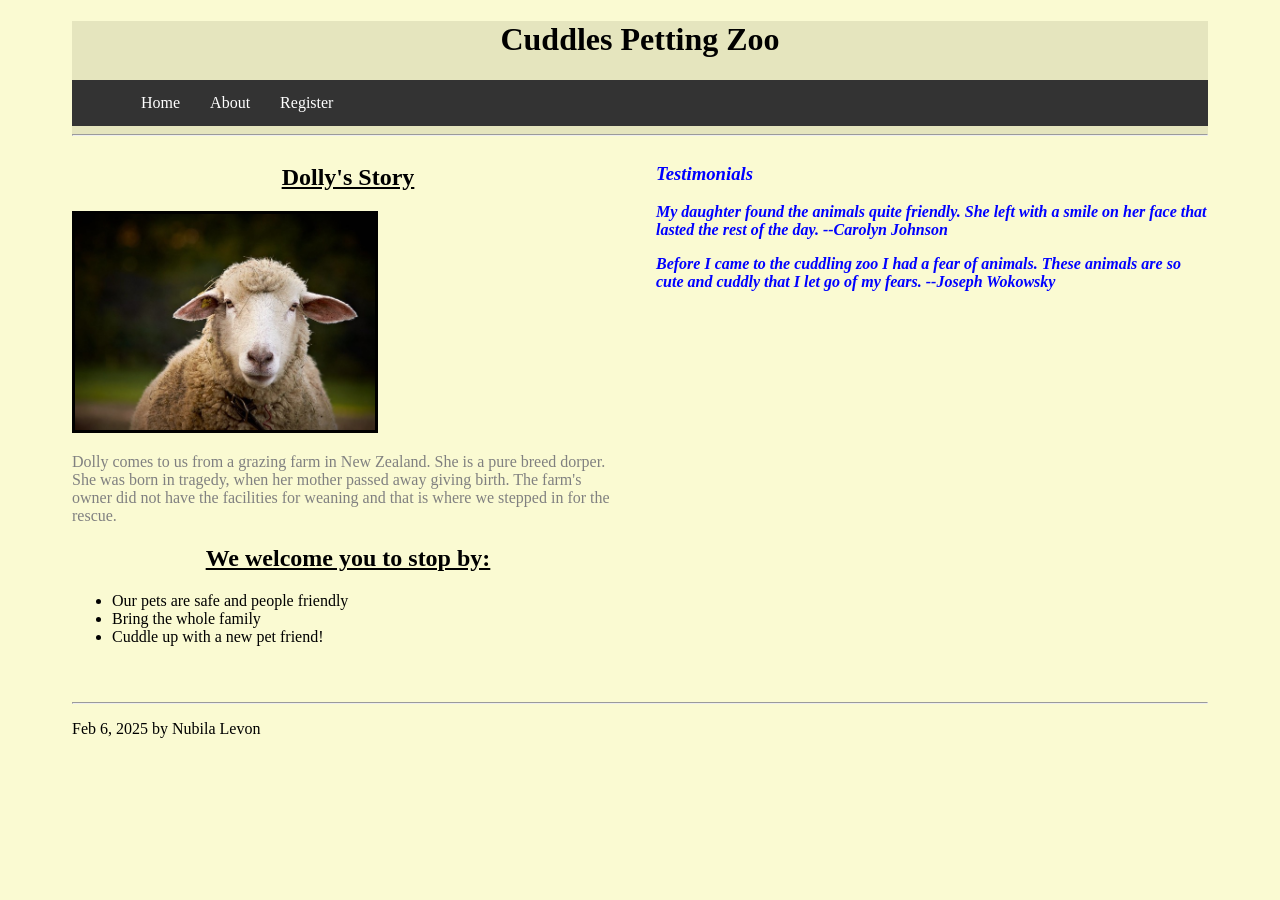
<file: index.html>
<!DOCTYPE html>
<html lang="en">
<head>
    <meta charset="UTF-8">
    <meta name="viewport" content="width=device-width, initial-scale=1.0">
    <title>Cuddles Zoo</title>
    <link rel="stylesheet" href="styles.css">
</head>
<body>
    <!--This is the level 1 heading-->
    <header>
        <h1>Cuddles Petting Zoo</h1>

        <!--The navigation area is implemented using a table with one row.-->
        <!--The pre tag was instrumental in spacing the navigation elements.-->
        <nav>
            <ul>
                <li><a href="index.html">Home</a></li>
                
                <li><a href="about.html">About</a></li>
                
                <li><a href="register.html">Register</a></li>
            </ul> 
        
        </nav>
        <hr>
    </header>

    <!--The main content is here-->
    <main class="home-page">
        <article>

            <h2>Dolly's Story</h2>
            <!--"Sheep" by Dani Mettler is licensed under CC BY-SA 2.0.-->
            <img width=300 src="images/dorper-medium.jpg" alt="picture of a sheep">
            <p>
                Dolly comes to us from a grazing farm in New Zealand. She is a pure breed dorper.
                She was born in tragedy, when her mother passed away giving birth. The farm's 
                owner did not have the facilities for weaning and that is where we stepped in for
                the rescue.
            </p>
    <!--This section uses an unordered list preceded by level 2 header-->
            <section>
                <h2>We welcome you to stop by:</h2>
                <ul>
                    <li>Our pets are safe and people friendly</li>
                    <li>Bring the whole family</li>
                    <li>Cuddle up with a new pet friend!</li>
                </ul>
            </section>
        </article>
    <!--This section uses the aside tag to show two testimonials wrapped in p tags. The header is level 3-->
   
        <aside>
            <h3>Testimonials</h3>
            <p>
                My daughter found the animals quite friendly. She left with a smile on her face that lasted the rest of the day.
                --Carolyn Johnson
            </p>
                
            <p>
                Before I came to the cuddling zoo I had a fear of animals. These animals are so cute and cuddly that I let go of my fears. 
                --Joseph Wokowsky
            </p>
        </aside>
    
    </main>
    <!--The footer shows some information on the author and date-->
    <hr>
    <footer><p> Feb 6, 2025 by Nubila Levon</p></footer>

</body>
</html>
</file>
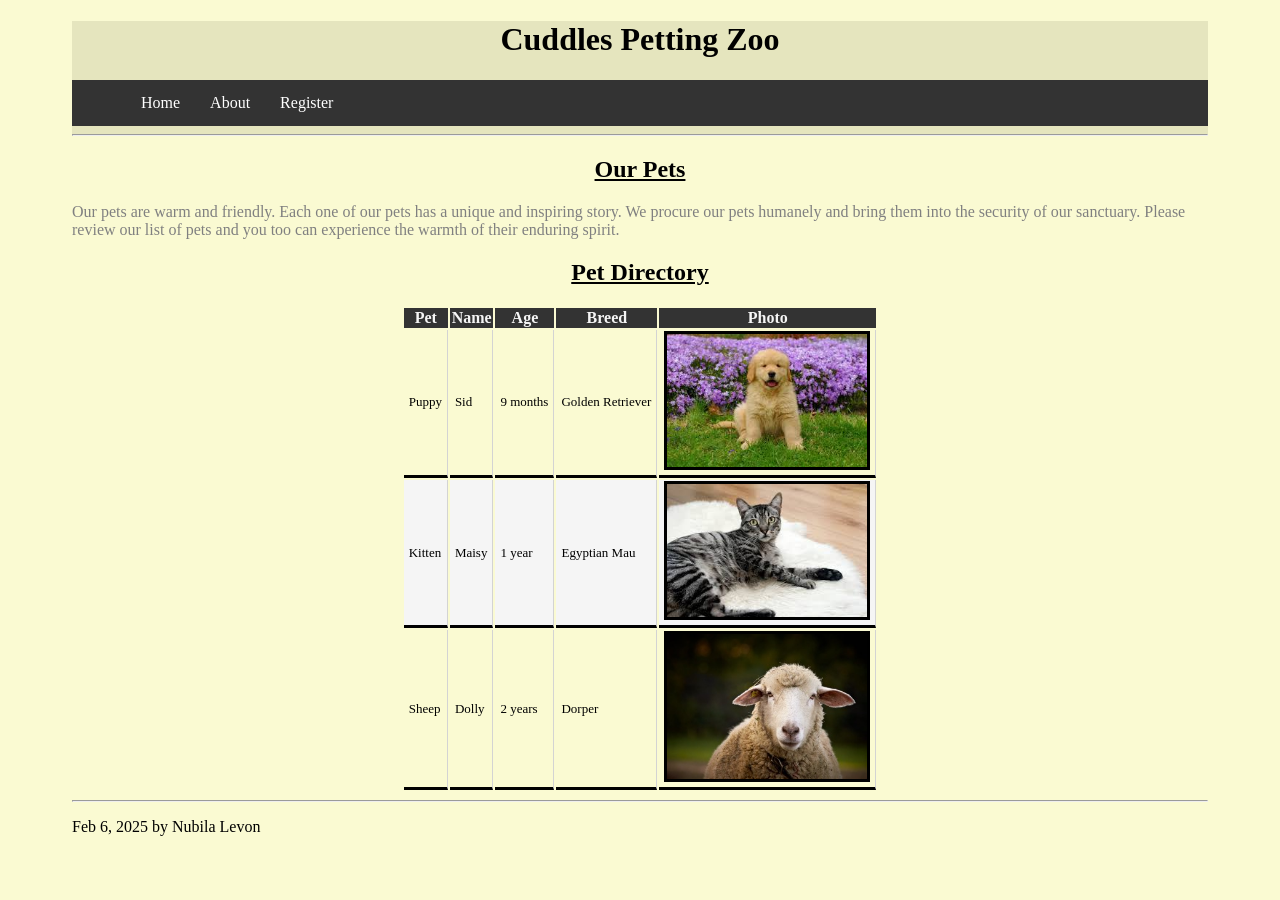
<file: about.html>
<!DOCTYPE html>
<html lang="en">
<head>
    <meta charset="UTF-8">
    <meta name="viewport" content="width=device-width, initial-scale=1.0">
    <title>About Pets</title>
    <link rel="stylesheet" href="styles.css">
</head>
<body>

     <!--This header contains the heading and navigation links-->
     <header>
        <h1>Cuddles Petting Zoo</h1>

        <!--The navigation area is implemented using a list.-->
        <nav>
            <ul>
                <li><a href="index.html">Home</a></li>
                
                <li><a href="about.html">About</a></li>
                
                <li><a href="register.html">Register</a></li>
            </ul> 
       
        </nav>
        <hr>
    </header>
    
    <main>
        <article>
    <!--This is the level heading for the article -->
            <h2>Our Pets</h2>
            <p>
                Our pets are warm and friendly. Each one of our pets has a unique and inspiring story.
                We procure our pets humanely and bring them into the security of our sanctuary. Please 
                review our list of pets and you too can experience the warmth of their enduring spirit.
            </p>

   <!--This section is the table of facts, it has a header row defined. -->
            <section>
                <h2>Pet Directory</h2> 
                <table>
                    <!--This is the table header definitions-->
                    <thead>
                        <tr>
                            <th>Pet</th>
                            <th>Name</th>
                            <th>Age</th>
                            <th>Breed</th>
                            <th>Photo</th>
                        </tr>
                    </thead>
                    <!--This is the body content of the table-->
                    <tbody>
                        <tr>
                            <td>Puppy</td>     
                            <td>Sid</td>
                            <td>9 months</td>
                            <td>Golden Retriever</td>
                            <td><img src="images/golden-retriever.jpg" alt="Golden Retriever puppy sits in the grass in front of purple flowered bush"></td>
                        </tr>
                        <tr>
                            <td>Kitten</td>     
                            <td>Maisy</td>
                            <td>1 year</td>
                            <td>Egyptian Mau</td>
                            <td><img src="images/egyptian-mau.jpg" alt="Egyptian Mau kitty lounging on rug"></td>
                        </tr>
                        <tr>
                            <td>Sheep</td>     
                            <td>Dolly</td>
                            <td>2 years</td>
                            <td>Dorper</td>
                            <td><img src="images/dorper.jpg" alt="Headshot of a white dorper sheep"></td>
                        </tr>
                    </tbody>
                </table>
            </section>
        </article>
    </main>
     <!--The footer shows some information on the author and date-->
     <hr>
     <footer><p> Feb 6, 2025 by Nubila Levon</p></footer>
   
</body>
</html>
</file>
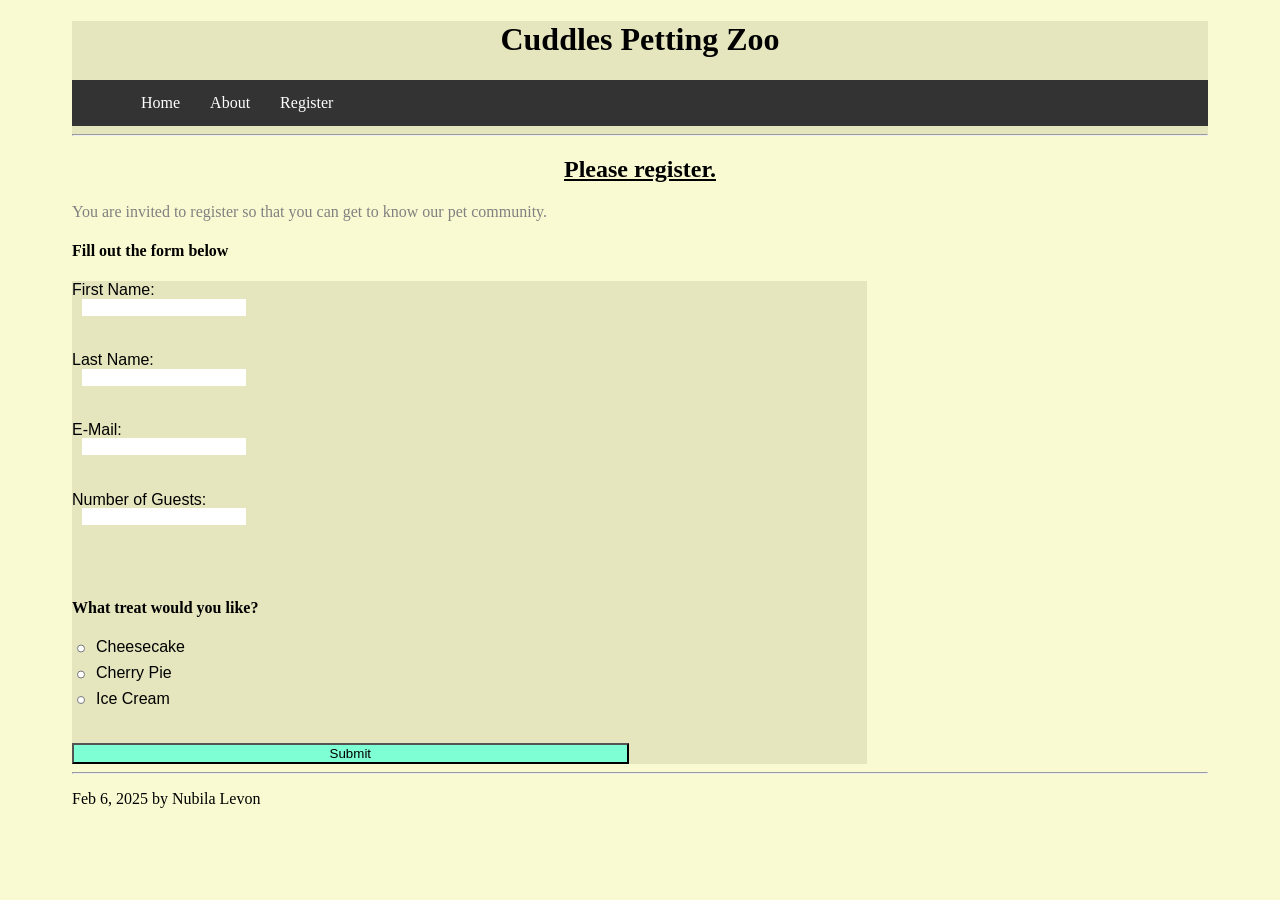
<file: register.html>
<!DOCTYPE html>
<html lang="en">
<head>
    <meta charset="UTF-8">
    <meta name="viewport" content="width=device-width, initial-scale=1.0">
    <title>Registration Form</title>
    <link rel="stylesheet" href="styles.css">
</head>
<body>

    <!--This header contains a level 1 header logo and navigation links.-->
    <header>
        <h1>Cuddles Petting Zoo</h1>

        <!--The navigation area is implemented using a table with one row.-->
    
        <nav>
        
            <ul>
                <li><a href="index.html">Home</a></li>
                
                <li><a href="about.html">About</a></li>
                
                <li><a href="register.html">Register</a></li>
            </ul> 
        
        </nav>
        <hr>
    </header>
    <main>
        <article>
            <h2>Please register.</h2>
            <p>You are invited to register so that you can get to know our 
                pet community.
            </p>
            <!--This section is the form that allows text entry and button selection-->
            <section>
                <h4>Fill out the form below</h4>
                <form>
                    <!--A label precedes each text entry box-->
                    <div class="textboxgroup">
                    <label for="firstname">First Name:</label>
                    <input id="firstname" type="text"><br><br>
                    <label for="lastname">Last Name:</label>
                    <input id="lastname" type="text"><br><br>
                    <label for="email">E-Mail:</label>
                    <input id="email" type="text"><br><br>
                    <label for="guests">Number of Guests:</label>
                    <input id="guests" type="text"><br><br><br>
                    </div>
                    <!--A grouped radio button limits selection to one option-->
                    <h4>What treat would you like?</h4>
                    <div class = "radiogroup">
                    <input type="radio" name="treat" id="cheesecake" value="Cheesecake"/>
                    <label for="cheesecake">Cheesecake</label>
                    <input type="radio" name="treat" id="cherrypie" value="Cherry Pie"/>
                    <label for="cherrypie">Cherry Pie</label>
                    <input type="radio" name="treat" id="icecream" value="Ice Cream"/>
                    <label for="icecream">Ice Cream</label>
                    </div>
                    <!--A submit button for submitting the form-->
                    <br><br>
                    <input type="submit">
                </form>
            </section>
        </article>
    </main>
     <!--The footer shows some information on the author and date-->
     <hr>
     <footer><p> Feb 6, 2025 by Nubila Levon</p></footer>
</body>
</html>
</file>
<file: styles.css>
/*
Week 2 CSS Assignment: by Nubila Levon
Style the website you made last week using CSS with the following requirements:
Use only external CSS file (no internal or inline styling)
Every element must be styled.
Create style rules using class, id, and element selectors.
*/



/* Defining the main theme for the site, margins and background color */
html {
    background-color: lightgoldenrodyellow;
    margin-left: 5%;
    margin-right: 5%;
}
/* Aligning the main headers for the page center */
h1 {
    text-align: center;
}

/* Secondary headers are underlined */
h2 {
    text-decoration-line: underline;
    text-align: center;
}

/* Defining a solid border for the images */
img {
    border: solid;
}

/* header background color */
header  {
background-color: rgb(229, 229, 190);
}

/* all pargraphs that are descendents of articles defined here */
article p {
    font-style: normal;
    color: gray;
}

/* Defining the nav bar */
nav ul {
    list-style-type: none;
    margin: 0;
    overflow: hidden;
    background-color: #333;
    width: 100%;
  }
  
 nav li {
    float: left;
  }
  
 nav  li a {
    display: block;
    color: white;
    text-align: center;
    padding: 14px 16px 14px 14px;
    text-decoration: none;
    width: 100%;
  }
  
  /* Change the link color to #111 (black) on hover */
 nav li a:hover {
    background-color: #111;
  }

/* Defining the default grid layout of the home page */
.home-page{

    display: grid;
    gap: 2rem;
    grid-template-columns: repeat(2, 1fr);
}

/* Defining the aside testimonials on the home page */
aside {
    grid-row: span 2;
    color: blue;
    font-style: italic;
    font-weight: bold;
}
/* Centering the table */
table {
margin: auto;
}

/* Styling the table and header for the table */
table thead {
    color: whitesmoke;
    font-weight: bolder;
    background-color: #333;
}
tbody {
    font-size: small;
}
table tr:nth-child(even) {
    background-color: whitesmoke;
}

table img {
    width: 200px;

}
td {
    border-bottom: solid;
    border-right: solid thin lightgray;
    padding-left: 5px;
    padding-right: 5px;

}

/* Styling the form */
form {
    background: rgb(229, 229, 190);
    width: 70%;
    
}

form input[type=text] {
    border: none;
    width: 80%;
    margin-left: 10px;
    margin-right: 50px;   
}
    /* a class related to the list of text boxes */
.textboxgroup {
    width: 200px;;
    display: grid;
    grid-template-columns: auto;
    line-height: 1.1;

}
    /* a class for the group of radio buttons. defined with a grid layout */
.radiogroup {

    width:100%;
    display: grid;
    grid-template-columns: 1em auto;
    line-height: 1.1;
    gap: 0.5em;

}

/* Styling for the submit button */
form input[type=submit] {
    width: 70%;
    background-color: aquamarine;
    margin:auto;
}

/* Styling for the form labels */
form label {
    font-family: Verdana, Geneva, Tahoma, sans-serif;
}

/* Media queries to fix rendering at default screen sizes */
@media only screen and (max-width: 1500px) {
    
    nav {
        display:flex;
        width: 100%;
      }
      nav ul {
          
          margin: 0;
          padding: auto;
          
        }
        
       nav li {
          float: left;
        }
  }
  
  /* media query logic for tablet devices */
  @media only screen and (max-width: 1100px) {
    body {
        margin: 3px auto 3px;
      }
      
        
       nav  li a {
          display: inline-block;
          color: white;
          text-align: center;
          padding: 10px 40px;
          text-decoration: none;
          width: 100%;
        }

  }
  
  /* Significant modifications for small devices */
  @media only screen and (max-width: 500px) {
    body {
      margin: 3px auto 3px;
    }
    p,
    li {
      font-size: 10px;
    }
    
    nav {
      display:flex;
    }
    nav ul {
        
        margin: 0;
        padding: 0;
        
      }
      
     nav li {
        float: left;
      }
      
     nav  li a {
        display: inline-block;
        color: white;
        text-align: center;
        padding: 10px 40px;
        text-decoration: none;
        width: 100%;
      }
      table, td, th, thead {
        display:grid;
       grid-template-columns: repeat(1, 2fr) ;
       text-align: center;
        font-size: x-small;
    
    }
    td:nth-last-of-type(4){
        grid-row: span 4;
    }
    td > img {
        width: 100%;
        grid-column: span 4;
    }
      .home-page{
        margin: 3px auto 3px;
        display: grid;
        gap: 2rem;
        grid-template-columns: repeat(1, 1fr);
    }
    article > img {
        width: 180px;
    }
      aside {
        color: blue;
        font-style: italic;
        font-weight: bold;
    }
  }
  /* ------------------------- */
</file>
